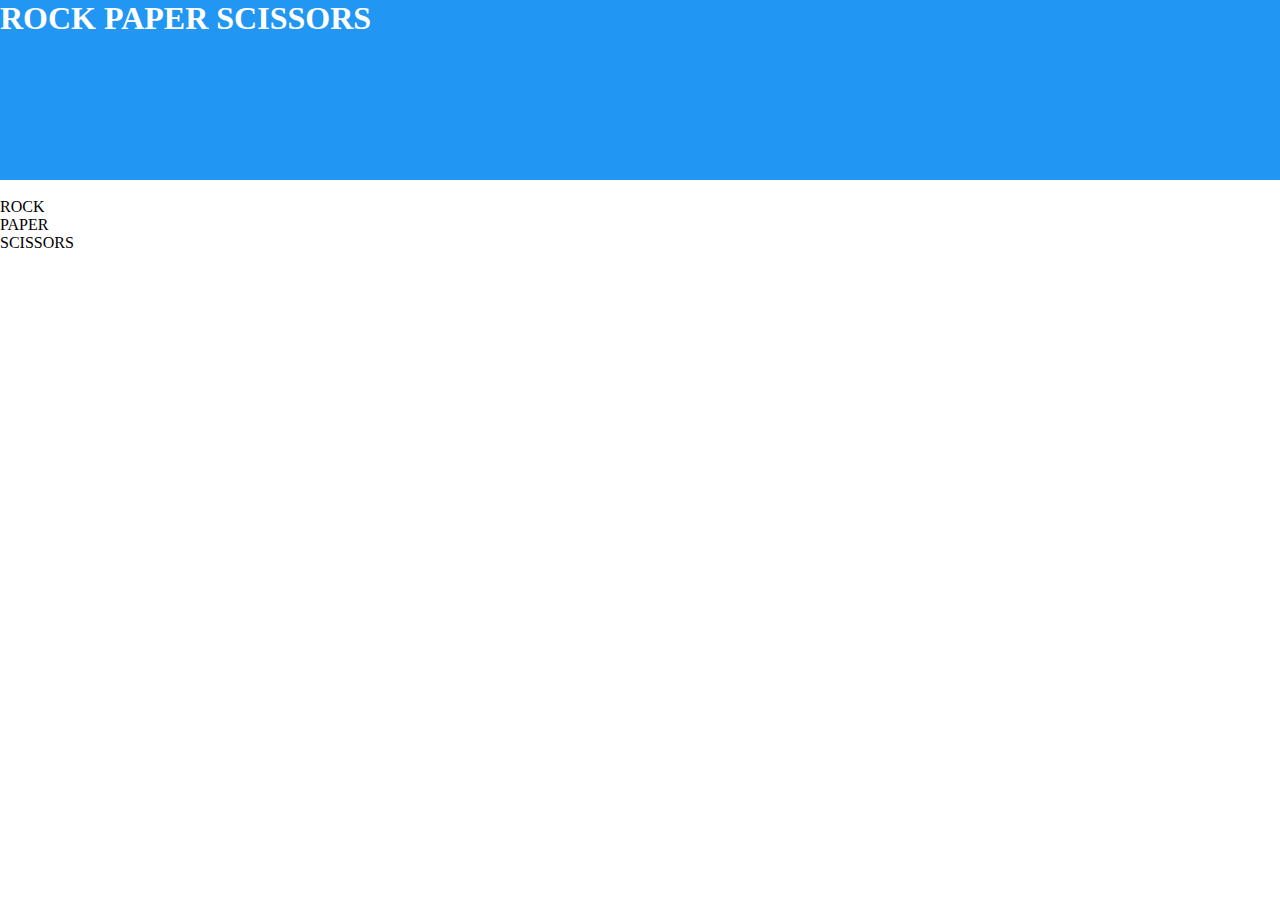
<file: testing.html>
<!Doctype html>

<html>
<head>
    <title>R-P-C</title>
    <link rel="stylesheet" type="text/css" href="style.css">
</head>
    <body>
        
        <div id="header">
            <h1>ROCK PAPER SCISSORS</h1>
            <h2></h2>
        </div>
        
        <div>
            <ul id="populate">
                <li><img id="rockIcon" src="images/Rock-Icon.png"></li>
            </ul>
        </div>
        
        
        <div class="choices">
            <ul>
                <li id="cRock" class="options">ROCK</li>
                <li id="cPaper" class="options">PAPER</li>
                <li id="cScissors" class="options">SCISSORS</li>
            </ul>
        </div>
        
    <script type="text/javascript" src="jquery-1.11.3.min.js"></script>    
    <script type="text/javascript" src="rps.js"></script>
    </body>
</html>
</file>
<file: style.css>
* {
    margin: 0px;
    padding: 0px;
}
 /* resseting the page */

/*background*/
#body {
    background-color: #FAFAFA;
}
#header {
    background-color: #2196F3;
    height: 20vh;
    color: white;
}
#headerText h1{
    text-align: center;
    font-size: 15vh;
    font-weight: bold;
}
/*Begin App*/

#app {
    background-color: #F5F5F5;
    width: 40em;
    position: relative;
    top: 50px;
    -webkit-box-shadow: 2px 2px 8px 0px rgba(207,207,207,1);
-moz-box-shadow: 2px 2px 8px 0px rgba(207,207,207,1);
box-shadow: 2px 2px 8px 0px rgba(207,207,207,1);    
}

#appHeader {
    height: 10em;
    background-color: #42A5F5;
    margin: 0 -15px;
}

#appHeaderText h2{
    text-align: center;
    color: white;
    font-size: 33px;
    font-weight: bold;
    position: relative;
    top: 3vh;
}

#options {
    width: 200px;
    margin: 60px auto;
}


/*Begin results Display*/


#b1_2 .h1s{
}

#b1_3 {
}

.h1s {
    font-family: sans-serif;
    font-size: 40px;
    margin: 10px auto;
    margin-bottom: 40px;
    text-align: center;
    font-weight: bold;
    color: #2196F3
}


#display {
    width: 100%;
    margin: auto;
    display: inline-block;
    text-align: center;
}

.ditem {
    display: inline;
    font-size: 40px;
    font-family: sans-serif;
    font-weight: bold;
    margin: 2%;
}
    /*Picture Formatting*/
    
    /*END Picture Formatting*/

/*END results Display*/

/* Begin Choices */
#container{
    background-color: rgba(164, 217, 234, 0);
    width: 100%;
    margin: 0 auto;
    position: relative;
    clear: both;
    text-align: center;
}

.buttons {
    margin: 20px 0;
    font-size: 20px;
    font-family: sans-serif;
    font-weight: bold;
    color: white;
    background-color: #2196F3;
    padding: .5em 1.5em;
    border-radius: 4px;
    width: 200px;
    min-width: 100px;
    border: 1px solid rgba(255, 255, 255, 0);
/*    set  border transparancy to 0 for btn*/
    -webkit-box-shadow: 1px 1px 10px 0px rgba(148,142,148,1);
-moz-box-shadow: 1px 1px 10px 0px rgba(148,142,148,1);
box-shadow: 1px 1px 10px 0px rgba(148, 142, 148, 0.64);
}

.icons {
    height: 20vh;
    width: 20vh;
}

/*restart Button*/

#resetBox {
    margin: 0 -15px;
    background-color: #FF5722;
    height: 60px;
}
#reset-container {
    width: 200px;
    margin: 0 auto;
    position: relative;
    top: 5px;
}
#reset {
    margin: 0 auto;
    width:  200px;
    text-align: center;
    background-color: rgba(255, 255, 255, 0);
    font-size: 20px;
    padding: .5em 1.5em;
    color: white;
    border: 0 solid;
    font-family: sans-serif;
    font-weight: bold;
}
</file>
